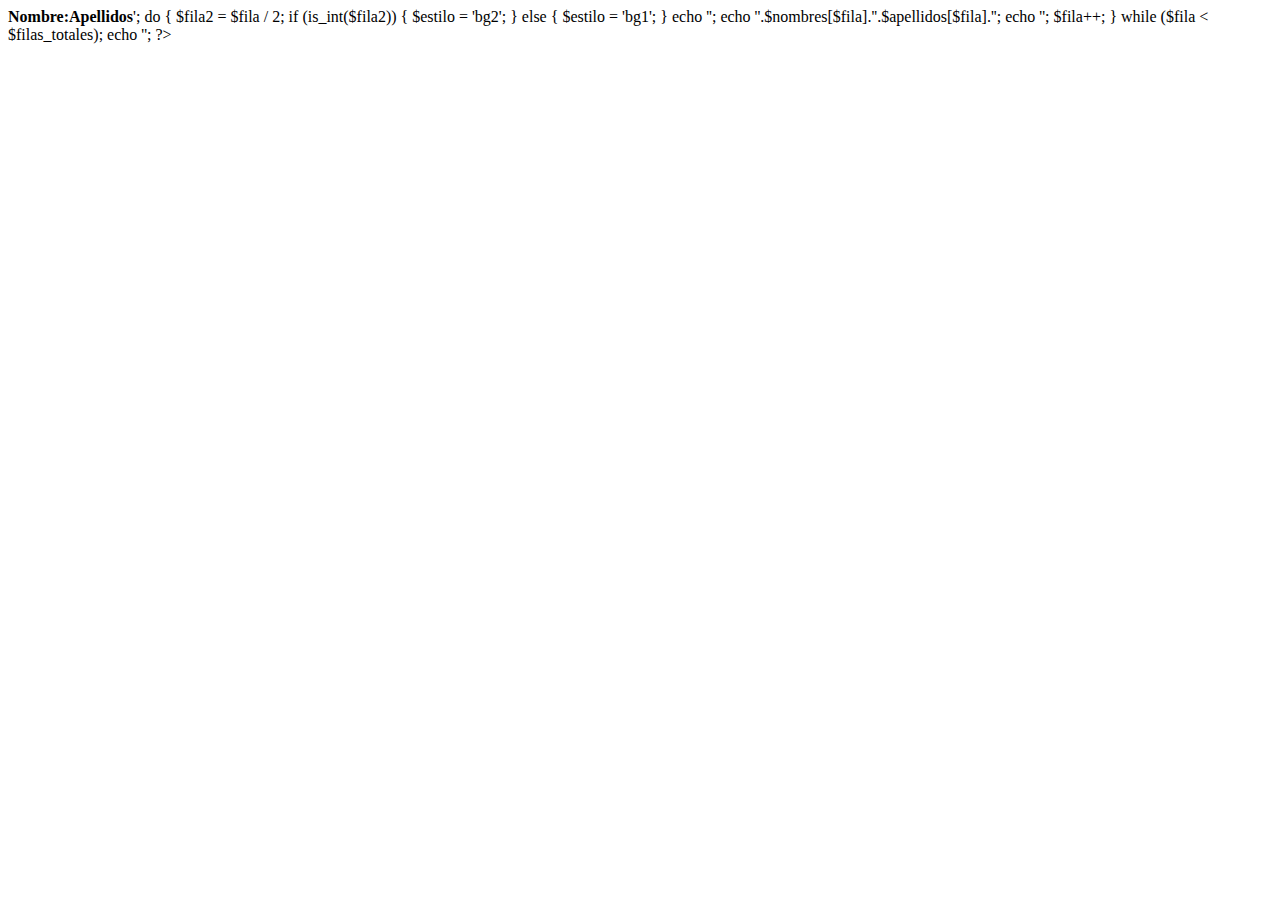
<file: TablaColoreada.html>
<!DOCTYPE html PUBLIC "-//W3C//DTD XHTML 1.0 Transitional//EN" "http://www.w3.org/TR/xhtml1/DTD/xhtml1-transitional.dtd">
<html xmlns="http://www.w3.org/1999/xhtml">
<head>
<meta http-equiv="Content-Type" content="text/html; charset=utf-8" />
<title>Tabla coloreada</title>
<style type="text/css">
.bg1 { background:#E2E2E2; color:#000; }
.bg2 { background:#3B3B3B; color:#FFF; }
</style>
</head>
<body>
<?php
$nombres = array('Juan', 'Pepe', 'Jorge', 'Sumolari');
$apellidos = array ('P&eacute;rez', 'L&oacute;pez', 'Garc&iacute;a', 'Puntocom');
$fila = 0;
$filas_totales = 4;
echo '<table><tr class="bg1"><td><strong>Nombre:</strong></td><td><strong>Apellidos</strong></td></tr>';
do {
$fila2 = $fila / 2;
if (is_int($fila2)) { $estilo = 'bg2'; } else { $estilo = 'bg1'; }
echo '<tr class="'.$estilo.'">';
echo '<td>'.$nombres[$fila].'</td><td>'.$apellidos[$fila].'</td>';
echo '</tr>';
$fila++;
} while ($fila < $filas_totales);
echo '</table>';
?>
</body>
</html>
</file>
